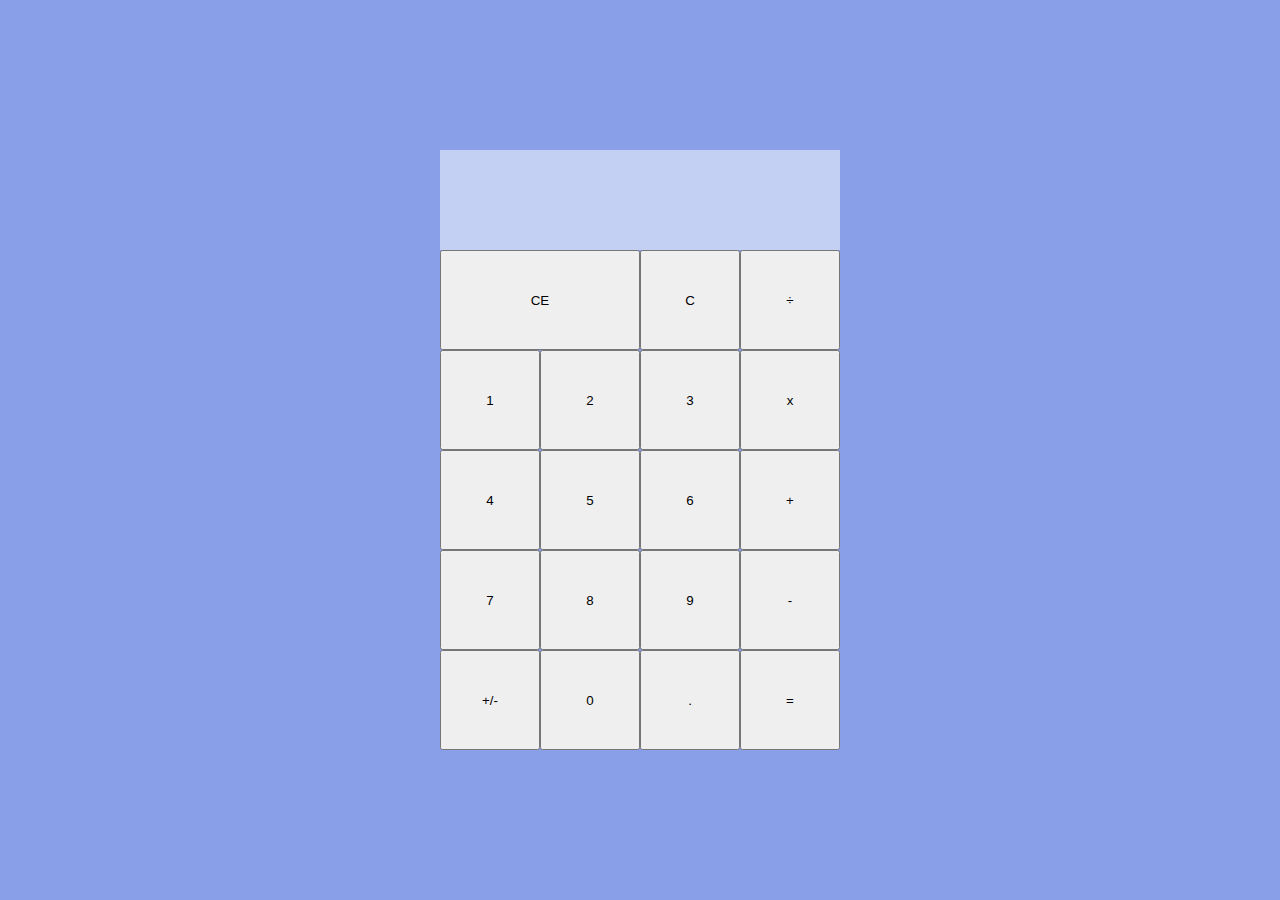
<file: FINAL_LAB_PERFORMANCE_1/index.html>
<!DOCTYPE html>
<html lang="en">
<head>
  <meta charset="UTF-8">
  <meta name="viewport" content="width=device-width, initial-scale=1.0">
  <meta http-equiv="X-UA-Compatible" content="ie=edge">
  <title>Calculator</title>
  <link href="styles.css" rel="stylesheet">
  <script src="script.js" defer></script>
</head>
<body>
  <div class="calculator-grid">
    <div class="output">
      <div data-previous-operand class="previous-operand"></div>
      <div data-current-operand class="current-operand"></div>
    </div>
    <button data-all-clear class="span-two">CE</button>
    <button data-delete>C</button>
    <button data-operation>÷</button>
    <button data-number>1</button>
    <button data-number>2</button>
    <button data-number>3</button>
    <button data-operation>x</button>
    <button data-number>4</button>
    <button data-number>5</button>
    <button data-number>6</button>
    <button data-operation>+</button>
    <button data-number>7</button>
    <button data-number>8</button>
    <button data-number>9</button>
    <button data-operation>-</button>
    <button data-operation>+/-</button>
    <button data-number>0</button>
    <button data-number>.</button>
    <button data-equals>=</button>
  </div>
</body>
</html>
</file>
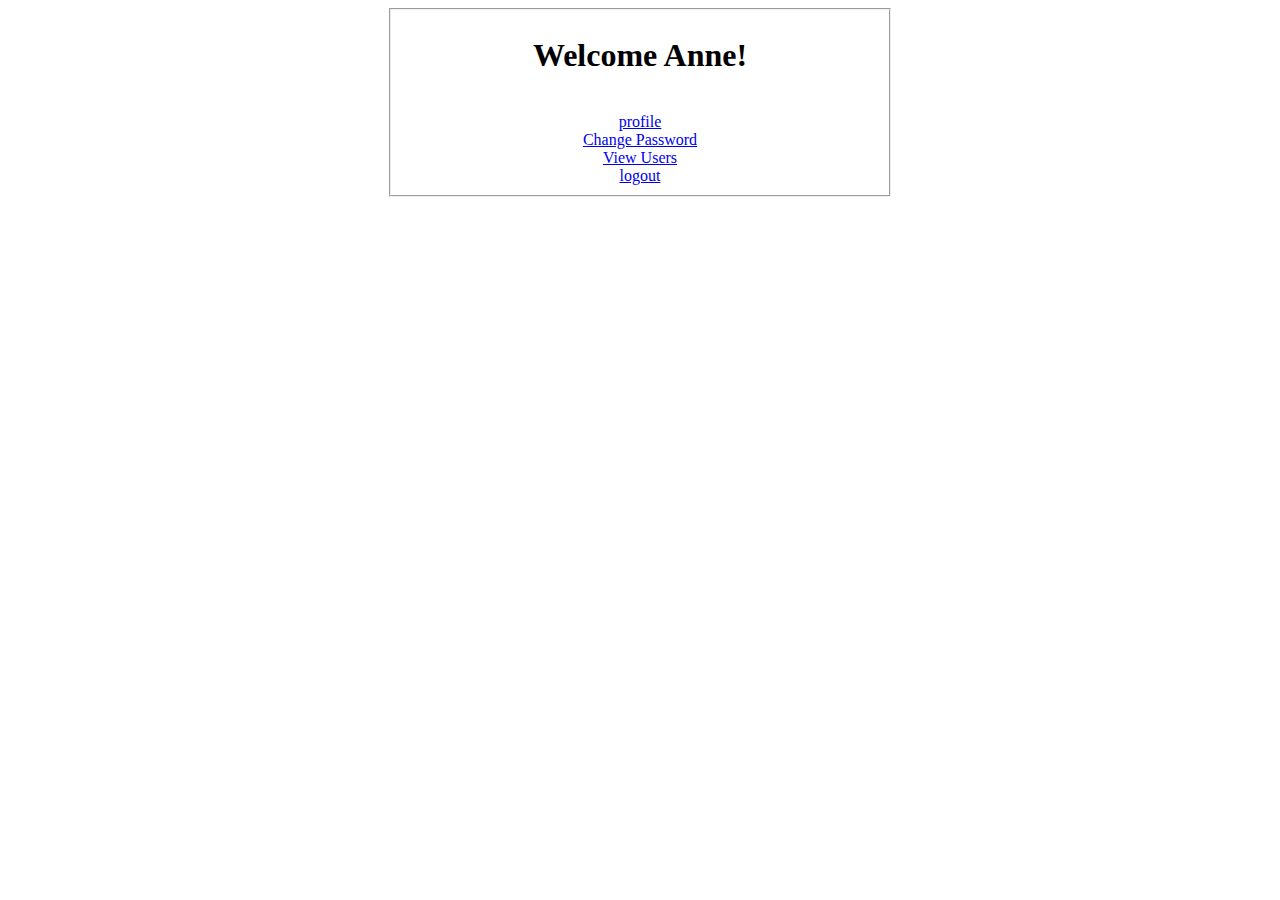
<file: MID_LAB_EXAM/admin_home.html>
<html>
<head>
    <title>Admin's home page</title>
    <style>
        .container{
            width: 40%;
            margin: 0 auto;      
        }
        </style>
</head>
<body>
    <div class="container">
    <fieldset>
        <center>
			<h1><b>Welcome Anne!</b></h1><br>
            <a href="profile.html">profile</a>
			<br>
            <a href="change_pass.html">Change Password</a>
			<br>
            <a href="view_user.html">View Users</a>
			<br>
            <a href="login.html">logout</a>
			<br>

    </center>
        </fieldset>
    </div>
</body>
</html>
</file>
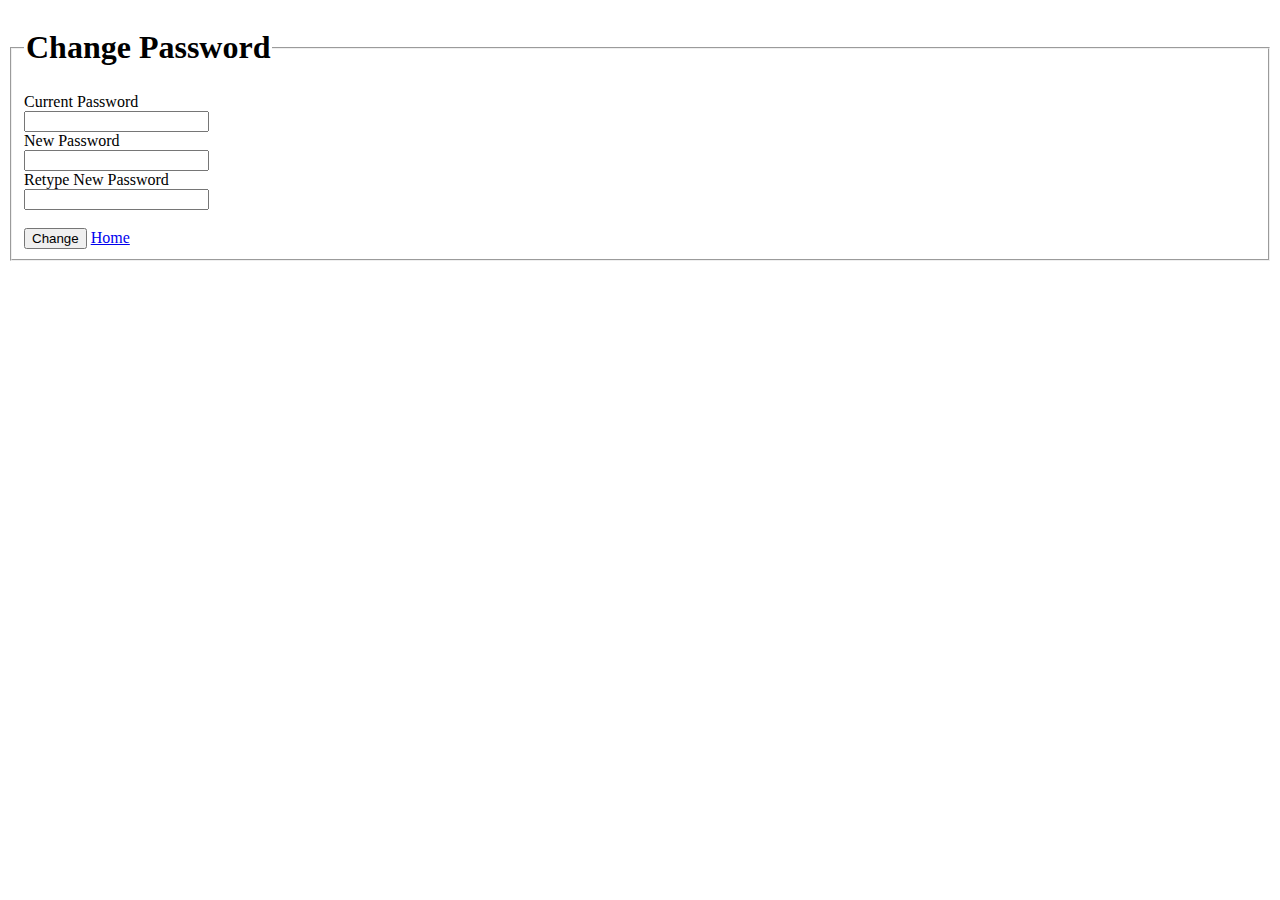
<file: MID_LAB_EXAM/change_pass.html>
<html>
<head>
	<title>Change password</title>
</head>
<body>
	<form>
		<fieldset>
			<legend><h1>Change Password</h1></legend>
			 Current Password<br>
			 <input type="text" name="LOGIN" value="">
			 <br>
			 New Password
			 <br>
			 <input type="Password" name="LOGIN" value="">
			 <br>
			 Retype New Password
			 <br>
			 <input type="Password" name="LOGIN" value="">
			 <br>
			 <br>
			 <a href="login.html"><input type="button" name="" value="Change"></a>
			 <a href="admin_home.html">Home
		</fieldset>
	</form>
</body>
</html>
</file>
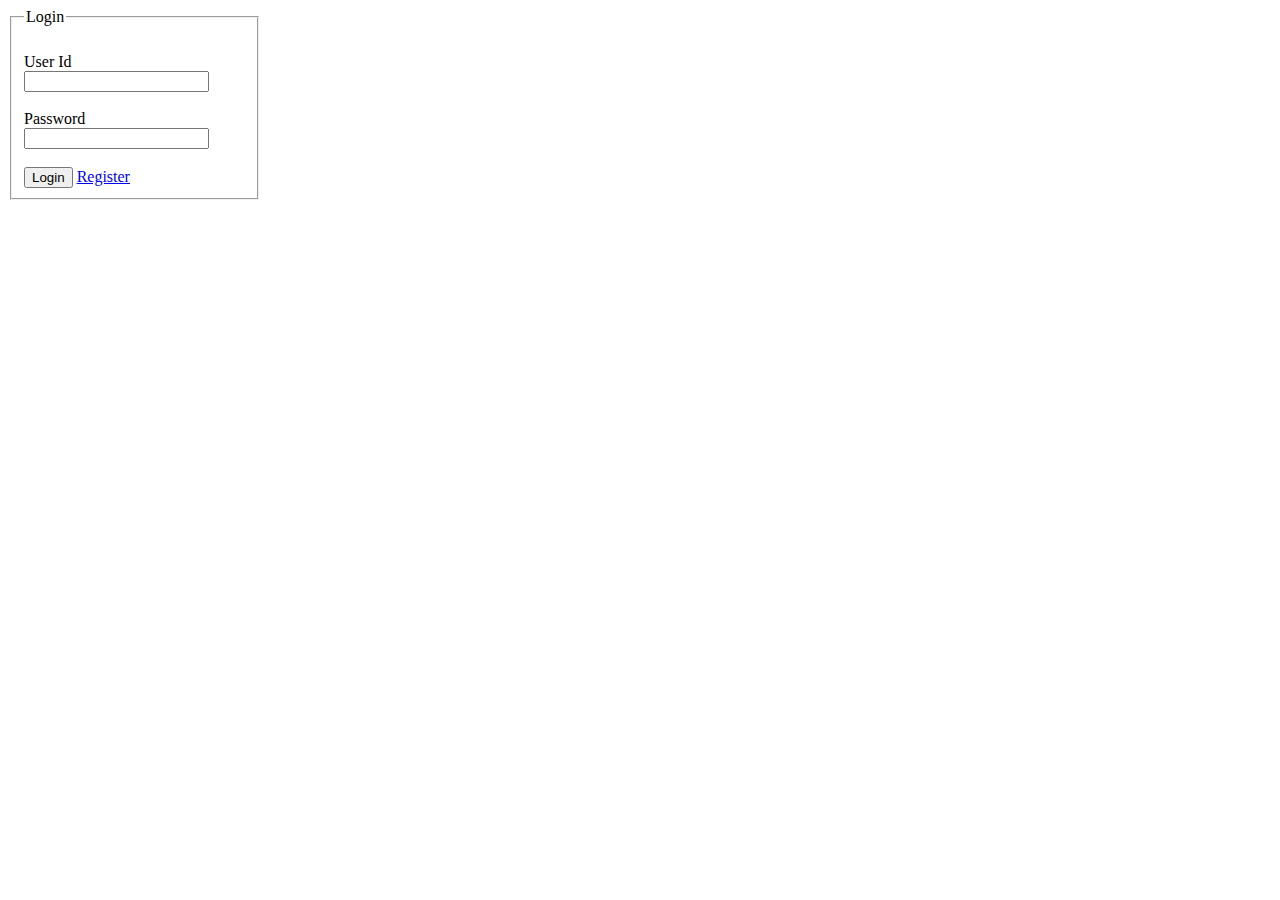
<file: MID_LAB_EXAM/login.html>
<html>
<head>
    <title>Log-in_Page</title>
	<style>
        .container{
            width: 20%;
        }
    </style>
</head>
<body>
    <div class="container">
        <fieldset>
            <h1 id="result"></h1>
            <legend>Login</legend>
            <label>User Id</label>
			<br>
            <input type="text" name="id" id="id" value="" >
			<br>
			<br>
            <label>Password</label>
			<br>
            <input type="password" name="password" id="password">
			<br>
			<br>
			<a href="admin_home.html"><input type="button" name="" value="Login"></a>
            <a href="registration.html">Register</a>
        </fieldset>
    </div>
</body>
</html>
</file>
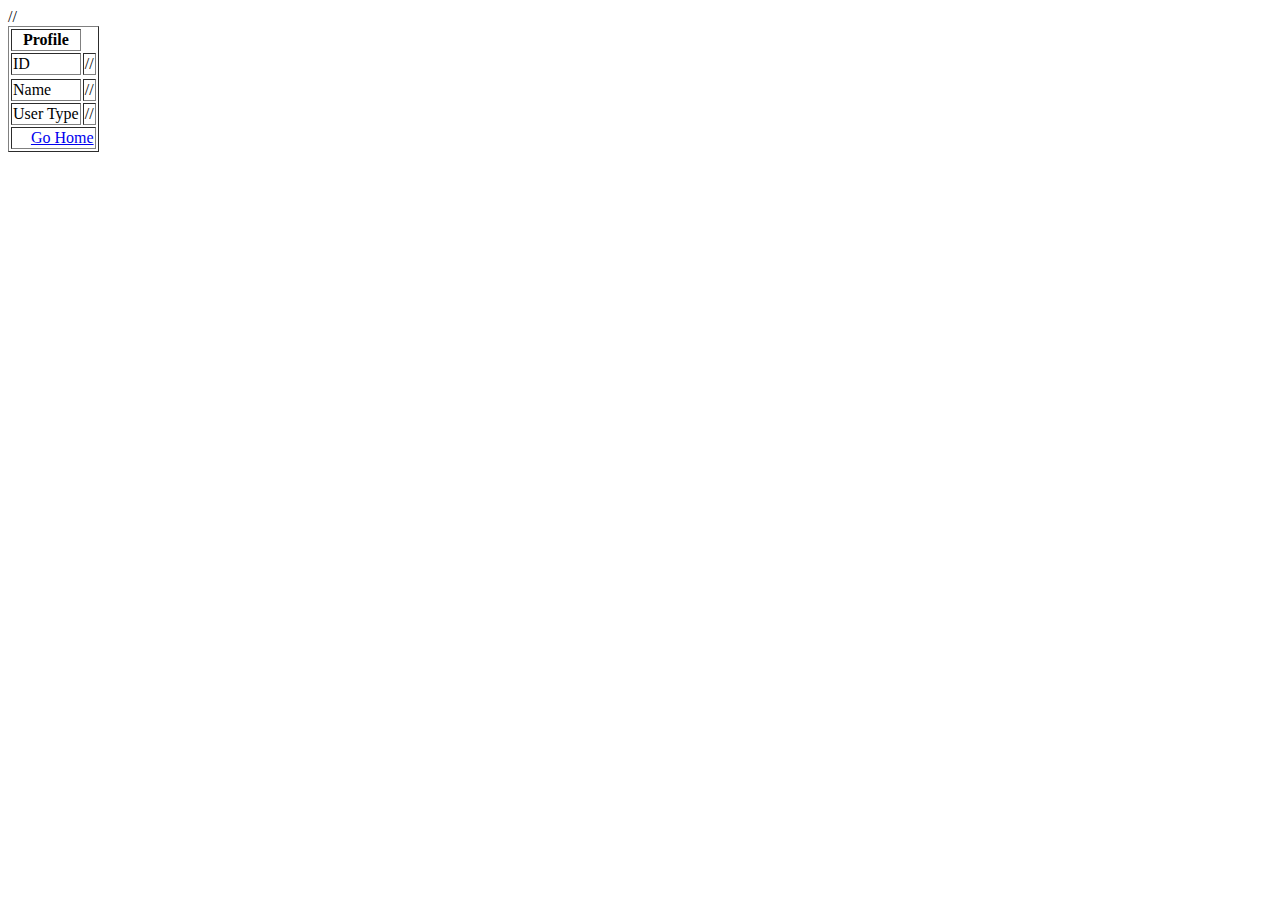
<file: MID_LAB_EXAM/profile.html>
<html lang="en">
<head>
    
    <title>Profile</title>
</head>
<body>
    <div class="container">
        <table border="1">
            <tr>
                <th colospan="2">Profile</th>
</tr>
//
<tr>
    <td>ID</td>
    <td>//</td>
    <tr>
        <tr>
            <td>Name</td>
            <td>//</td>
        </tr>
        <tr>
            <td>User Type</td>
            <td>//</td>
        </tr>
		<tr>
		<td colspan="3" align="right"><a href="admin_home.html">Go Home</a>
		</tr>
        </table>
    </div>
</body>
</html>
</file>
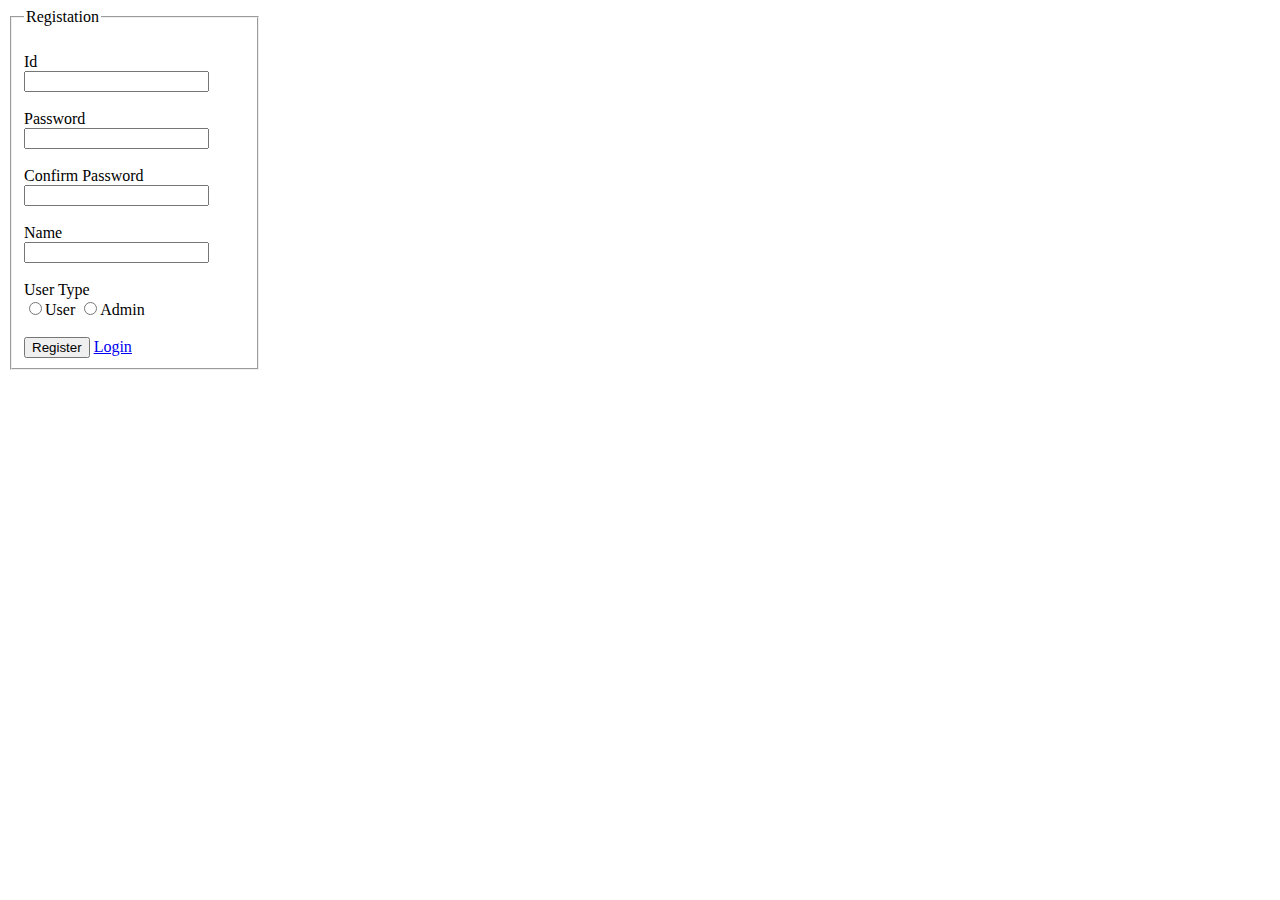
<file: MID_LAB_EXAM/registration.html>
<!DOCTYPE html>
<html>
<head>

    <title>Registration_Page</title>
    
    <style>
        .container{
            width: 20%;
        }
    </style>
</head>
<body>
    <div class="container">
        <fieldset>
            <h1 id="result"></h1>
            <legend>Registation</legend>
            <label>Id</label>
			<br>
            <input type="text" name="id" id="id" value="" >
			<br>
			<br>
            <label>Password</label>
			<br>
            <input type="password" name="password" id="password">
			<br>
			<br>
            <label>Confirm Password</label>
			<br>
            <input type="password" name="conpassword" id="conpassword">
			<br>
			<br>
            <label>Name</label>
			<br>
            <input type="text" name="name" id="name">
			<br>
			<br>
            <label>User Type</label>
			<br>
                <input type="radio" name="user" value="">User
				<input type="radio" name="user" value="">Admin
			<br>
			<br>
			<a href="login.html"><input type="button" name="" value="Register"></a>
            <a href="login.html">Login</a>

        </fieldset>
    </div>
</body>
</html>
</file>
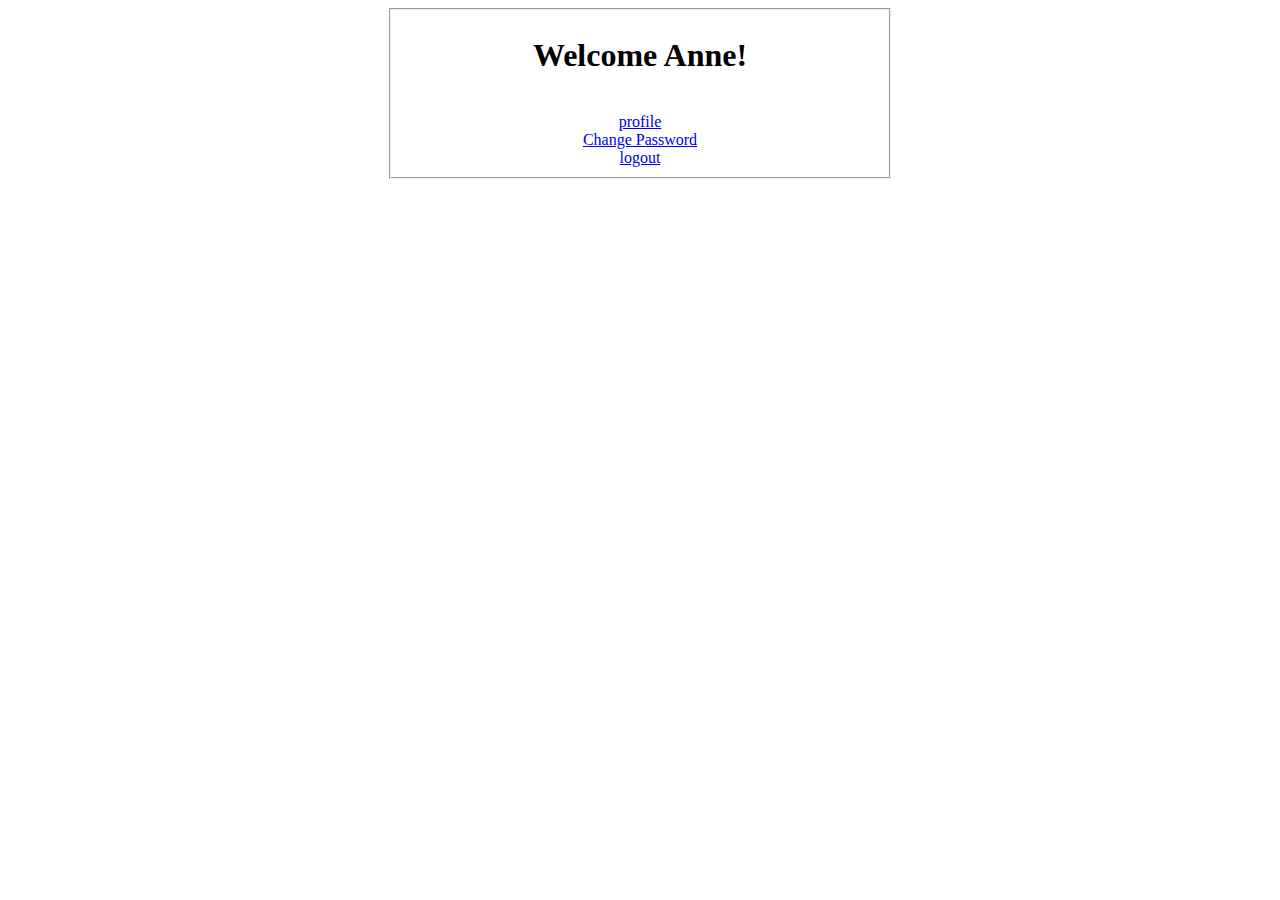
<file: MID_LAB_EXAM/user_home.html>
<html>
<head>
    <title>Admin's home page</title>
    <style>
        .container{
            width: 40%;
            margin: 0 auto;      
        }
        </style>
</head>
<body>
    <div class="container">
    <fieldset>
        <center>
			<h1><b>Welcome Anne!</b></h1><br>
            <a href="profile.html">profile</a>
			<br>
            <a href="change_pass.html">Change Password</a>
			<br>
            <a href="login.html">logout</a>
			<br>

    </center>
        </fieldset>
    </div>
</body>
</html>
</file>
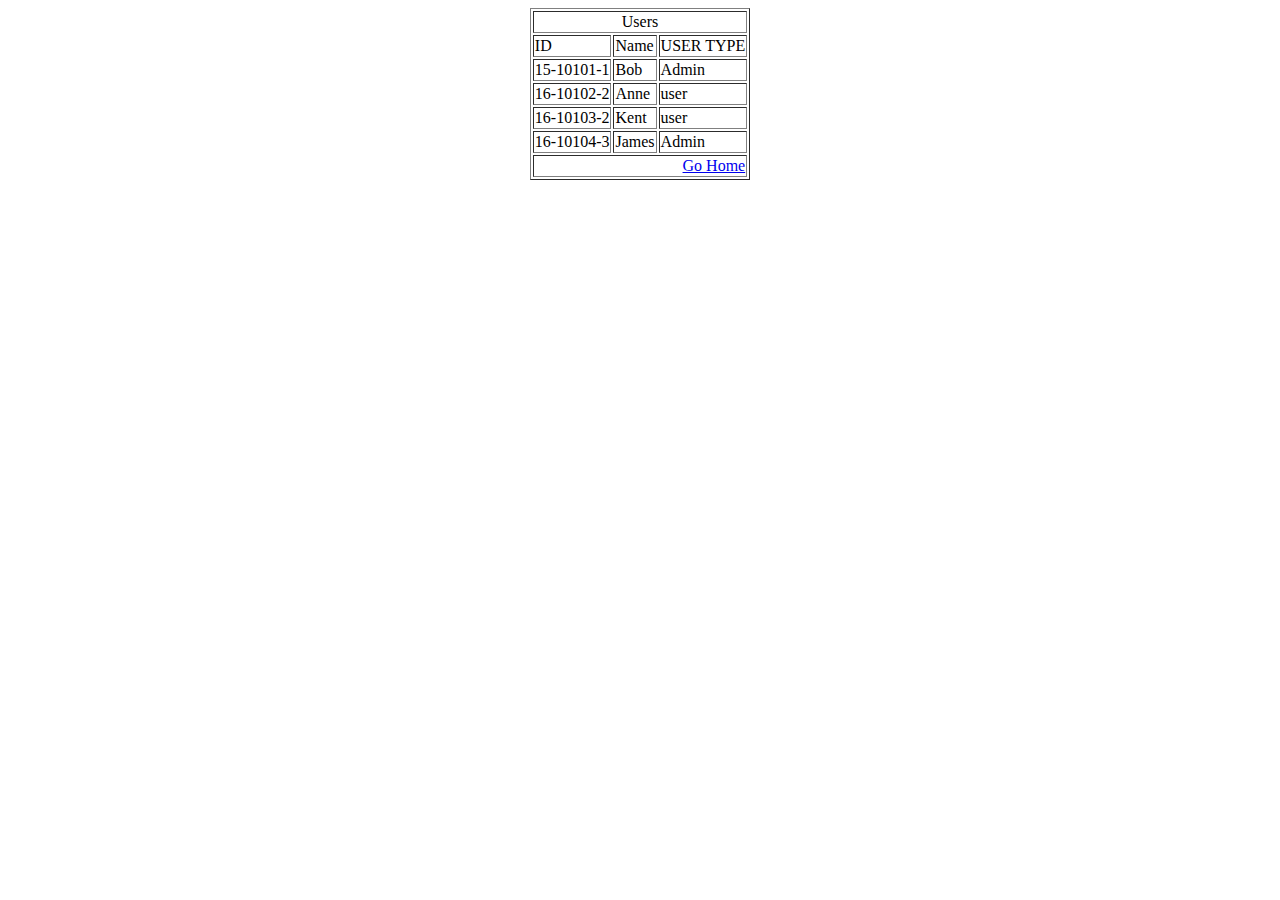
<file: MID_LAB_EXAM/view_user.html>
<html>
<head>
	<title>View Users</title>
</head>
<body>
	<table border="1" align="center">
		<tr>
			<td colspan="3"><center>Users</center></td>
		</tr>
		<tr>
			<td>ID</td>
			<td>Name</td>
			<td>USER TYPE</td>
		</tr>
		<tr>
			<td>15-10101-1</td>
			<td>Bob</td>
			<td>Admin</td>
		</tr>
		<tr>
			<td>16-10102-2</td>
			<td>Anne</td>
			<td>user</td>
		</tr>
		<tr>
			<td>16-10103-2</td>
			<td>Kent</td>
			<td>user</td>
		</tr>
		<tr>
			<td>16-10104-3</td>
			<td>James</td>
			<td>Admin</td>
		</tr>
		<tr>
			<td colspan="3" align="right"><a href="admin_home.html">Go Home</td>
		</tr>
	</table>
</body>
</html>
</file>
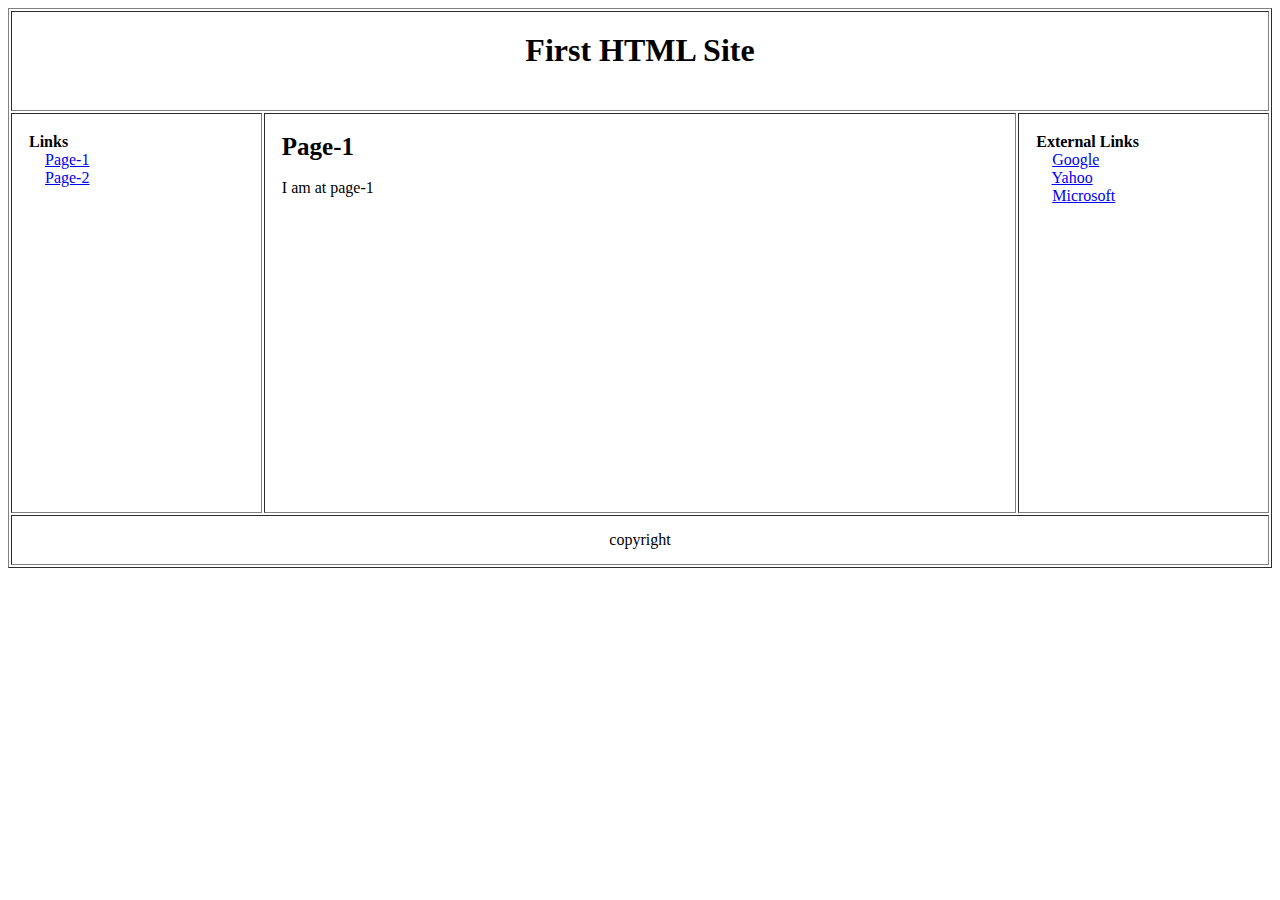
<file: MID_LAB_TASK_HTML_01/Page-1.html>
<html>
<head>
	<title></title>
</head>
<body>

	<table border="1" width="100%">
		<tr height="100px">
			<td colspan="3" >
			        <h1 align="center">First HTML Site</h1>
			</td>
		</tr>
		<tr height="400px" valign="top">
			<td width="20%">
			    <br/>
			    &nbsp &nbsp <b>Links</b><br/>
			   &nbsp &nbsp &nbsp &nbsp <a href="Page-1.html">Page-1</a><br/>
			   &nbsp &nbsp &nbsp &nbsp <a href="Page-2.html">Page-2</a>
			</td>
			<td>
			<br/>
			    &nbsp &nbsp <b style="font-size:25;">Page-1</b><br/><br/>
				&nbsp &nbsp I am at page-1
			</td>
			
			<td width="20%">
			  <br/>
			   &nbsp &nbsp <b>External Links</b><br/>
			    &nbsp &nbsp &nbsp &nbsp <a href="https://www.google.com/">Google</a><br/>
			   &nbsp &nbsp &nbsp &nbsp <a href="https://www.yahoo.com/?guccounter=1">Yahoo</a><br/>
			   &nbsp &nbsp &nbsp &nbsp <a href="https://www.microsoft.com/en-us/">Microsoft</a>
			</td>
			
		</tr>
		<tr height="50px">
			<td colspan="3" align="center">
				copyright
			</td>

		</tr>
	</table>
</body>
</html>
</file>
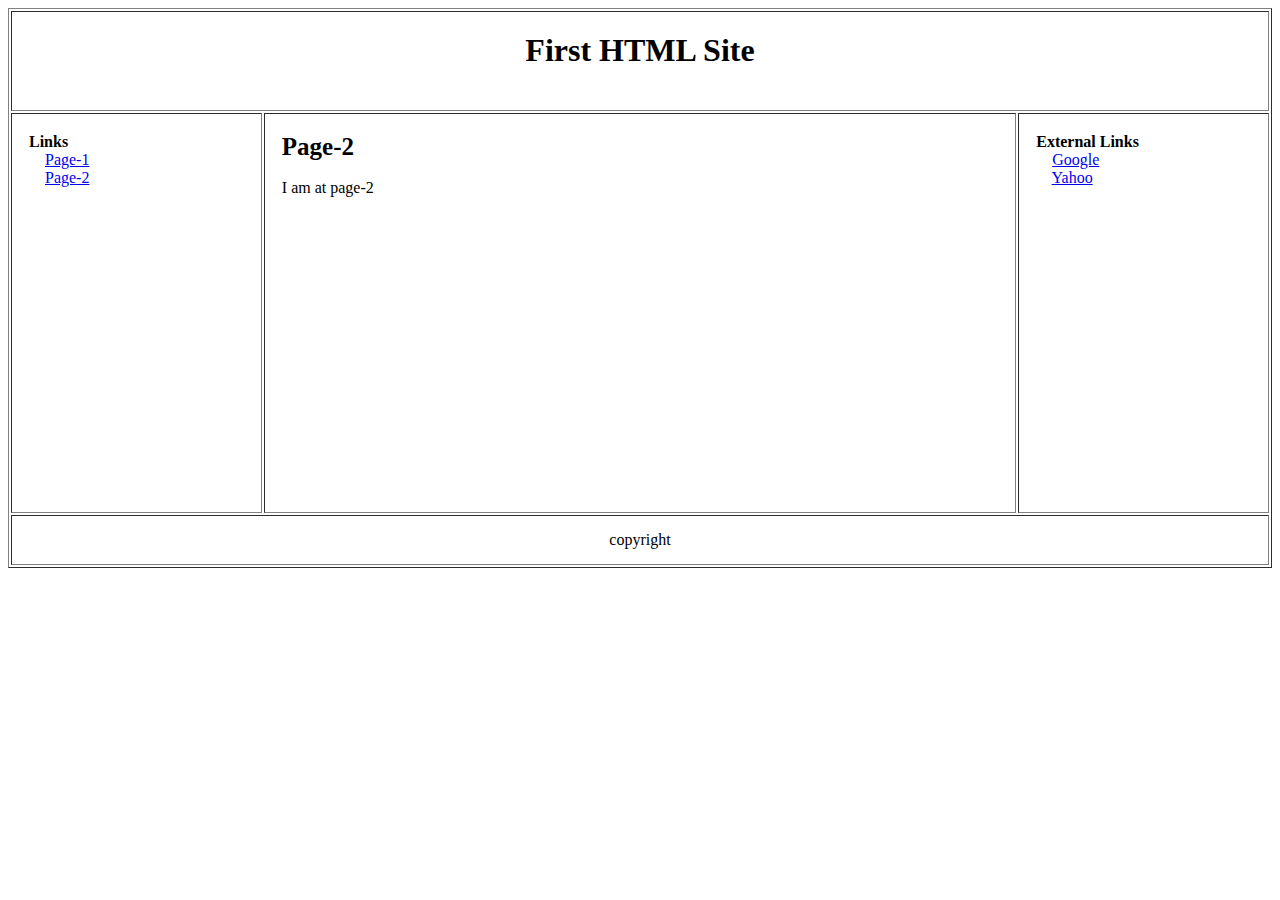
<file: MID_LAB_TASK_HTML_01/Page-2.html>
<html>
<head>
	<title></title>
</head>
<body>

	<table border="1" width="100%">
		<tr height="100px">
			<td colspan="3" >
			        <h1 align="center">First HTML Site</h1>
			</td>
		</tr>
		<tr height="400px" valign="top">
			<td width="20%">
			    <br/>
			    &nbsp &nbsp <b>Links</b><br/>
			   &nbsp &nbsp &nbsp &nbsp <a href="Page-1.html">Page-1</a><br/>
			   &nbsp &nbsp &nbsp &nbsp <a href="Page-2.html">Page-2</a>
			</td>
			<td>
			<br/>
			    &nbsp &nbsp <b style="font-size:25;">Page-2</b><br/><br/>
				&nbsp &nbsp I am at page-2
			</td>
			
			<td width="20%">
			  <br/>
			   &nbsp &nbsp <b>External Links</b><br/>
			    &nbsp &nbsp &nbsp &nbsp <a href="https://www.google.com/">Google</a><br/>
			   &nbsp &nbsp &nbsp &nbsp <a href="https://www.yahoo.com/?guccounter=1">Yahoo</a><br/>
			</td>
			
		</tr>
		<tr height="50px">
			<td colspan="3" align="center">
				copyright
			</td>

		</tr>
	</table>
</body>
</html>
</file>
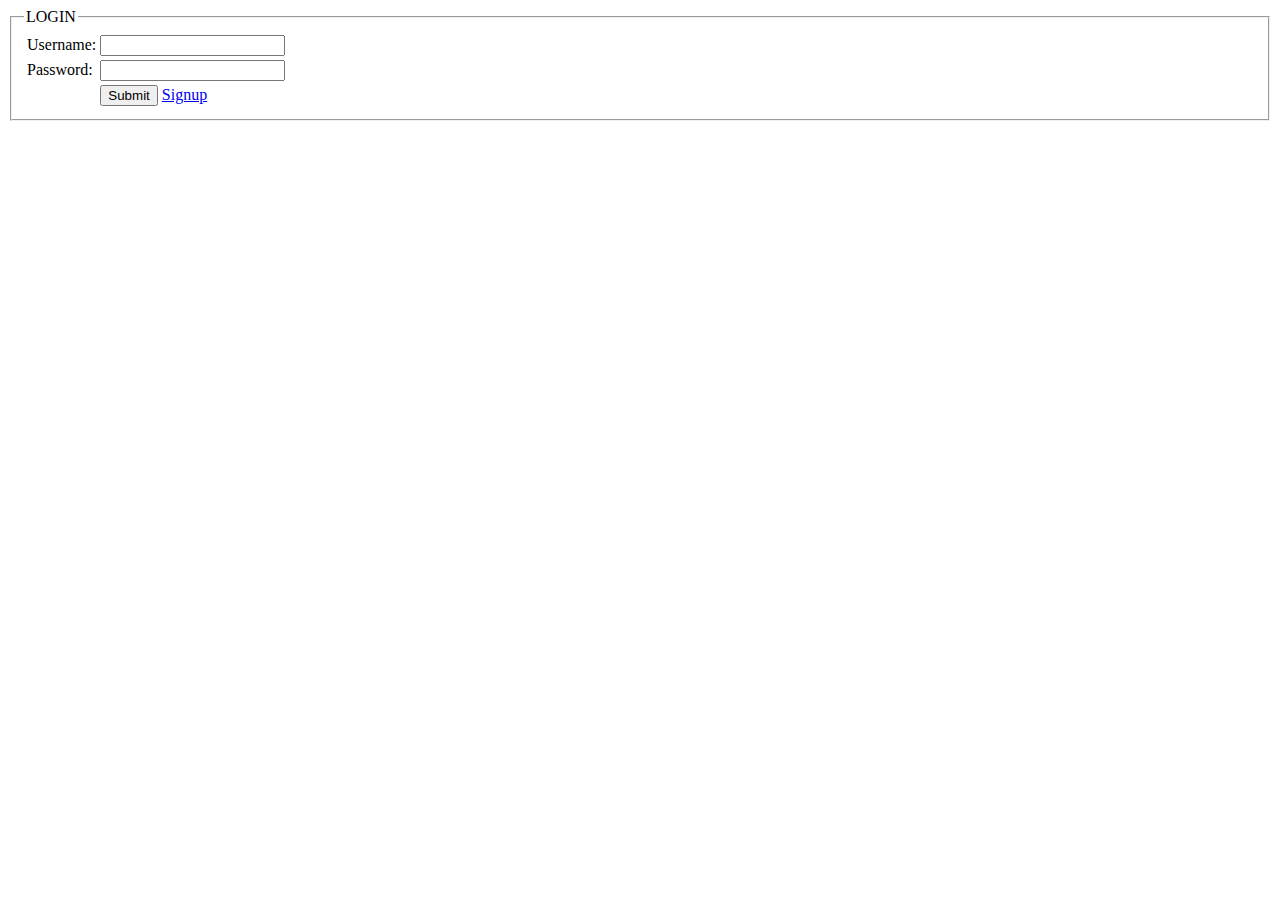
<file: FINAL_DATABASE_TASK/views/login.html>
<html>
<head>
	<title>Login</title>
</head>
<body>
	<form method="post" action="../controller/loginCheck.php">
		<fieldset>
			<legend>LOGIN</legend>
			<table>
				<tr>
					<td>Username:</td>
					<td><input type="text" name="username" value=""></td>
				</tr>
				<tr>
					<td>Password:</td>
					<td><input type="password" name="password" value=""></td>
				</tr>
				<tr>
					<td></td>
					<td>
						<input type="submit" name="submit" value="Submit">
						<a href="signup.html"> Signup </a>
					</td>
				</tr>
			</table>
		</fieldset>
	</form>
</body>
</html>
</file>
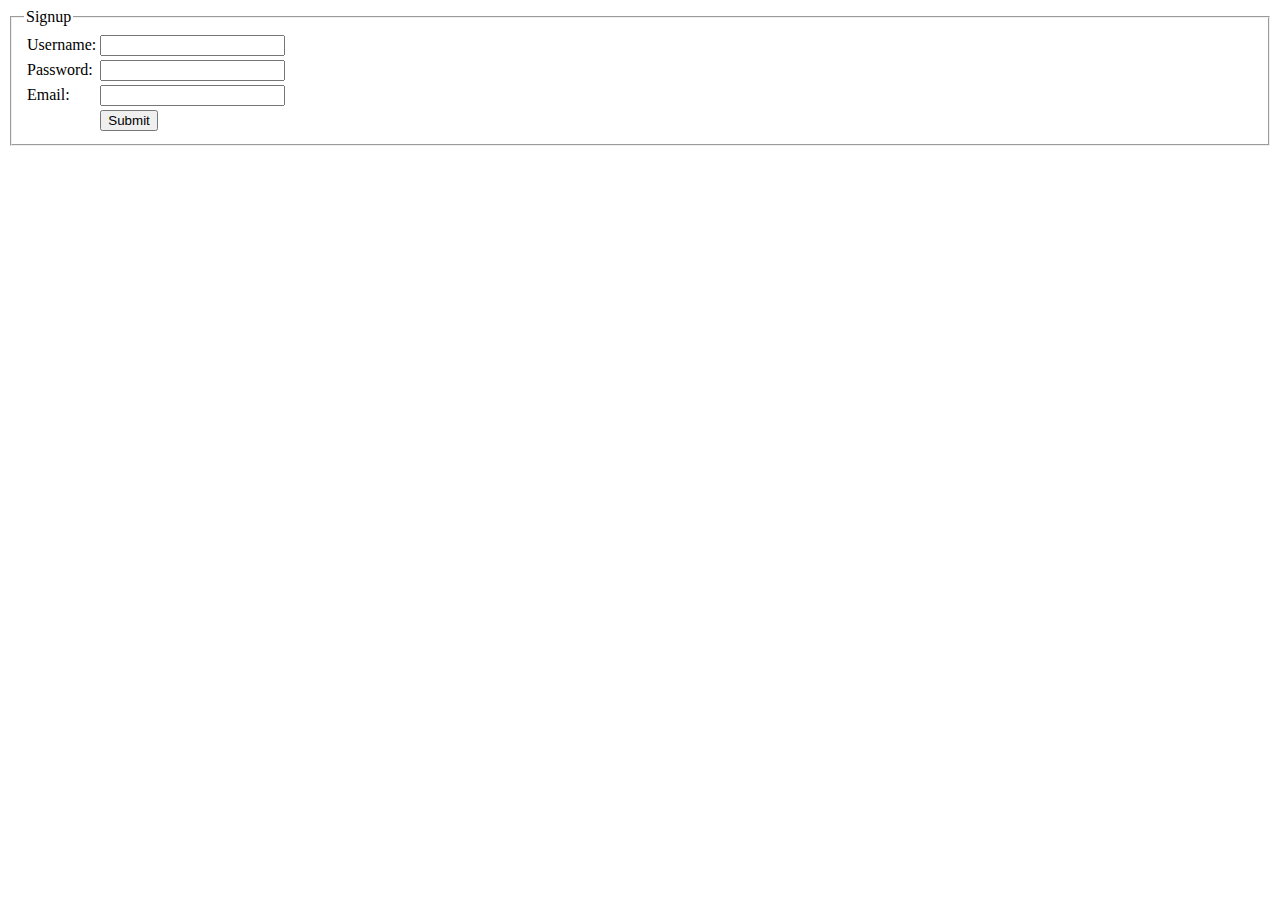
<file: FINAL_DATABASE_TASK/views/signup.html>
<html>
<head>
	<title>Signup</title>
</head>
<body>
	<form method="post" action="../controller/signupCheck.php">
		<fieldset>
			<legend>Signup</legend>
			<table>
				<tr>
					<td>Username:</td>
					<td><input type="text" name="username" value=""></td>
				</tr>
				<tr>
					<td>Password:</td>
					<td><input type="password" name="password" value=""></td>
				</tr>
				<tr>
					<td>Email:</td>
					<td><input type="email" name="email" value=""></td>
				</tr>
				<tr>
					<td></td>
					<td><input type="submit" name="submit" value="Submit"></td>
				</tr>
			</table>
		</fieldset>
	</form>
</body>
</html>
</file>
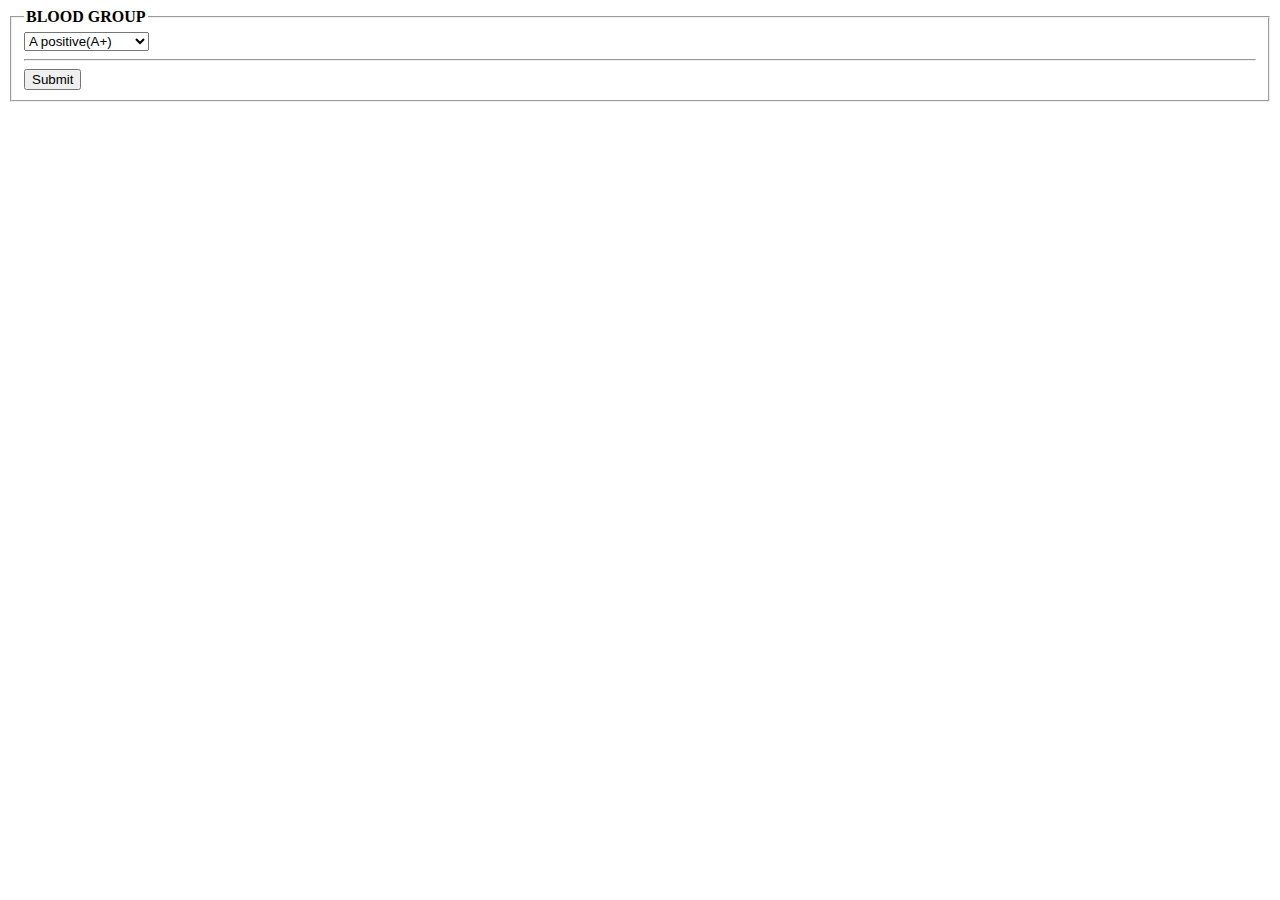
<file: MID_LAB_TASK_PHP_FORM_2/TASK-6/A/BloodG.html>
<html>
<head>
	<title>Blood Group</title>
</head>
<body>
	<form method="post" action="BloodGdis.php">
		<fieldset>
			<legend><b>BLOOD GROUP</b></legend>
			<select id="BG" name="Bgroup">
				   <option value="A positive(A+)">A positive(A+)</option>
				   <option value="A negetive(A-)">A negetive(A-)</option>
				   <option value="B positive(B+)">B positive(B+)</option>
				   <option value="B negetive(B-)">B negetive(B-)</option>
				   <option value="AB positive(AB+)">AB positive(AB+)</option>
				   <option value="AB negetive(AB-)">AB negetive(AB-)</option>
				   <option value="O positive(O+)">O positive(O+)</option>
				   <option value="O negetive(O-)">O negetive(O-)</option>
			</select>
			<hr/>
			<input type="submit" name="submit" value="Submit">
		</fieldset>
	</form>
</body>
</html>
</file>
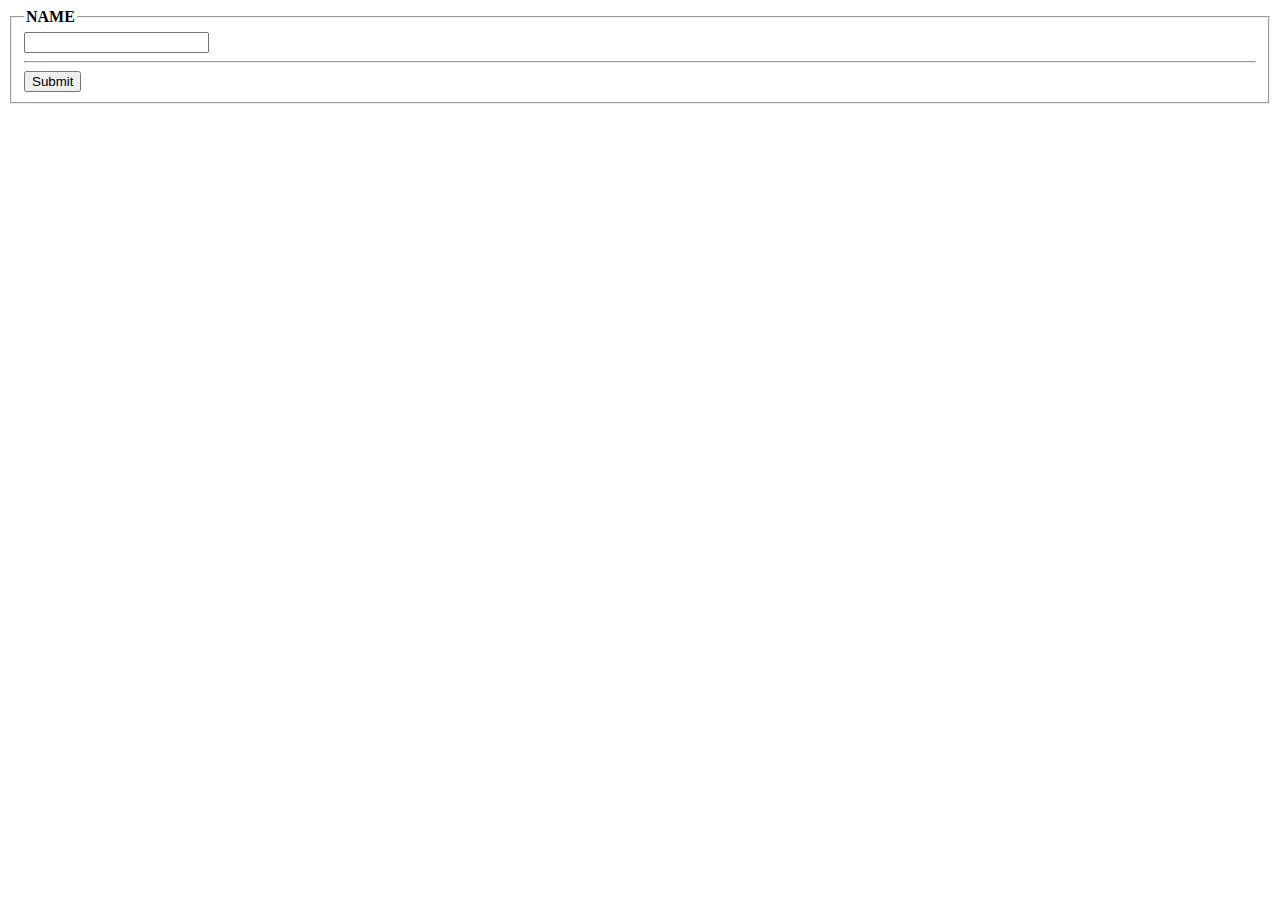
<file: MID_LAB_TASK_PHP_FORM_2/TASK_1/A/Name.html>
<html>
<head>
	<title>Name</title>
</head>
<body>
	<form method="post" action="Namedis.php">
		<fieldset>
			<legend><b>NAME</b></legend>
			<input type="text" name="myname" value=""/><br/>
			<hr/>
			<input type="submit" name="submit" value="Submit">
		</fieldset>
	</form>
</body>
</html>
</file>
<file: FINAL_LAB_PERFORMANCE_1/styles.css>
*, *::before, *::after {
  box-sizing: border-box;
  font-family: Gotham Rounded, sans-serif;
  font-weight: normal;
}

body {
  padding: 0;
  margin: 0;
  background: #899fe8;
}

.calculator-grid {
  display: grid;
  justify-content: center;
  align-content: center;
  min-height: 100vh;
  grid-template-columns: repeat(4, 100px);
  grid-template-rows: minmax(100px, auto) repeat(5, 100px);
}


.span-two {
  grid-column: span 2;
  
 }

.output {
  grid-column: 1 / -1;
  background-color: rgba(255, 255, 255, .5);
  display: flex;
  align-items: flex-end;
  justify-content: space-around;
  flex-direction: column;
  padding: 10px;
  word-wrap: break-word;
  word-break: break-all;
}

.output .previous-operand {
  color: rgba(255, 255, 255, .75);
  font-size: 1.5rem;
}

.output .current-operand {
  color: white;
  font-size: 2.5rem;
}
</file>
